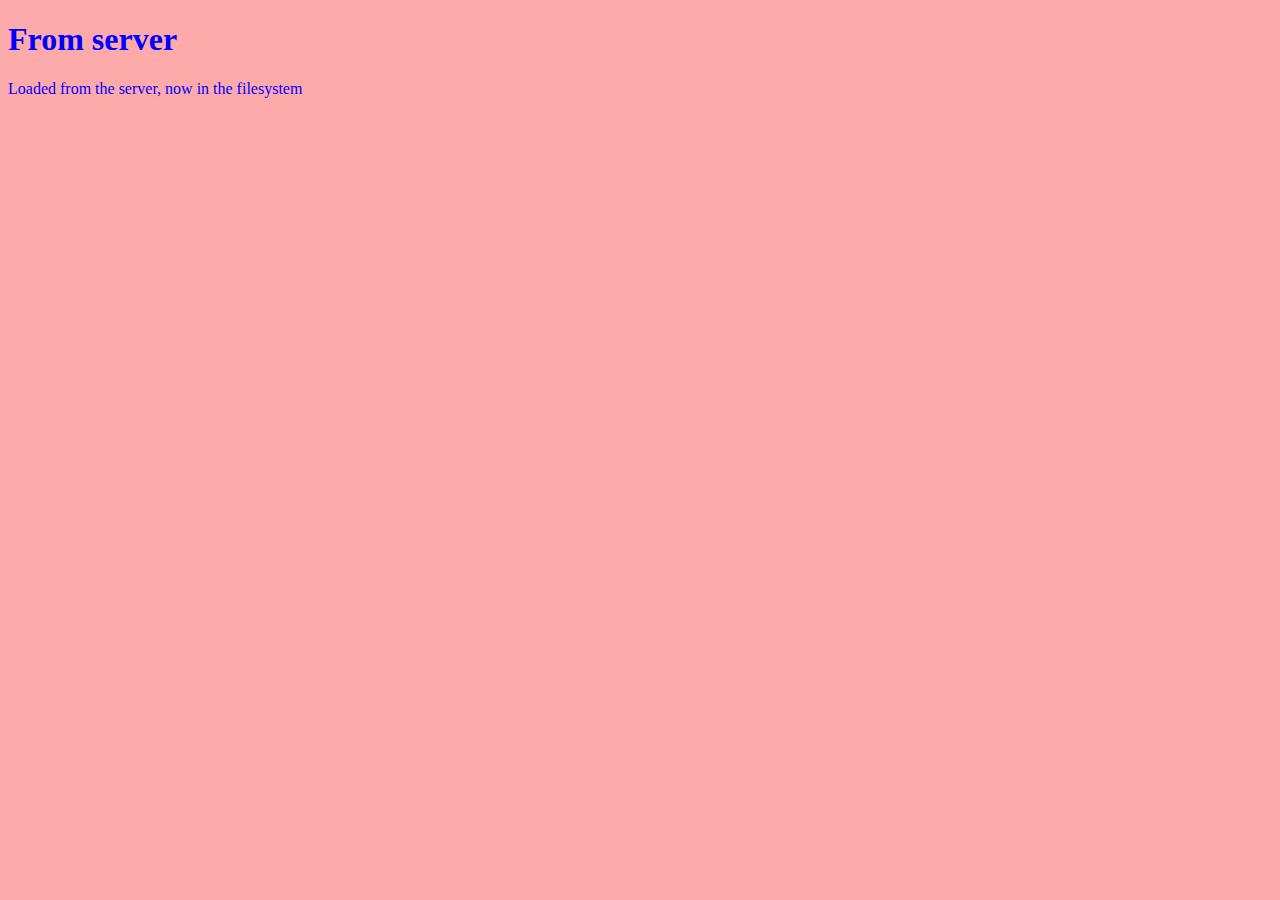
<file: server/index2.html>
<!DOCTYPE html>
<html>
<head>
  <meta name="format-detection" content="telephone=no">
  <meta name="msapplication-tap-highlight" content="no">
  <meta name="viewport" content="user-scalable=no, initial-scale=1, maximum-scale=1, minimum-scale=1, width=device-width">
  <link rel="stylesheet" type="text/css" href="index.css">
  <title>From server</title>
</head>
<body>
  <h1 id="title">From server</h1>
  <div id="offline-div">
    Loaded from the server, now in the filesystem
  </div>
</body>
</html>
</file>
<file: server/index.css>
body
{
  background-color: #FFAAAA !important;
  color: blue !important;
}
</file>
